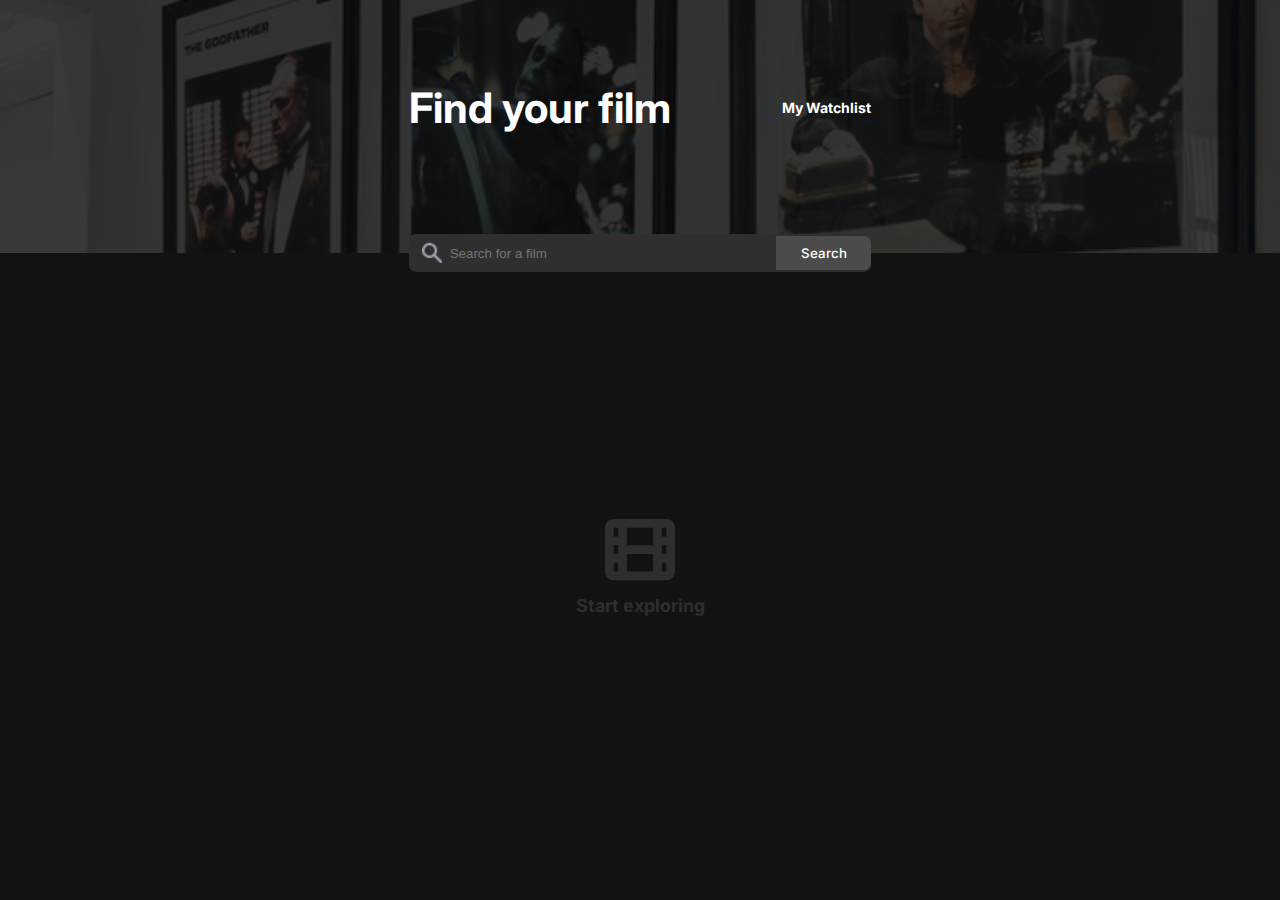
<file: index.html>
<!DOCTYPE html>
<html lang="en">
  <head>
    <meta charset="UTF-8" />
    <meta name="viewport" content="width=device-width, initial-scale=1.0" />
    <title>Movie Watchlist</title>
    <!-- Google Fonts -->
    <link rel="preconnect" href="https://fonts.googleapis.com" />
    <link rel="preconnect" href="https://fonts.gstatic.com" crossorigin />
    <link
      href="https://fonts.googleapis.com/css2?family=Inter:opsz,wght@14..32,400;700;800&display=swap"
      rel="stylesheet"
    />
    <!-- CSS -->
    <link rel="stylesheet" href="css/style.css" />
    <link rel="stylesheet" href="css/utilities.css" />
    <link rel="stylesheet" href="css/shared/header.css" />
    <link rel="stylesheet" href="css/shared/films-section.css" />
    <link rel="stylesheet" href="css/shared/movie-card.css" />
  </head>
  <body>
    <header class="header">
      <div class="header__inner container">
        <div class="header__content">
          <h1 class="header__title">Find your film</h1>
          <nav class="header__nav">
            <a class="header__nav-link" href="watchlist.html">My Watchlist</a>
          </nav>
        </div>
        <form class="header__form" id="search-form">
          <h2 class="sr-only">Search</h2>
          <img
            class="header__form-icon"
            src="img/search-icon.png"
            alt=""
            aria-hidden="true"
          />
          <div class="header__form-group">
            <label class="header__form-label" for="search">Search</label>
            <input
              class="header__form-input"
              type="text"
              id="search"
              name="search"
              placeholder="Search for a film"
            />
          </div>
          <button class="header__form-button" type="submit">Search</button>
        </form>
      </div>
    </header>

    <main>
      <section class="films-section">
        <div class="films-section__inner container">
          <h2 class="sr-only">Search Results</h2>
          <div class="films-section__msg-area" id="msg-area">
            <h3 class="films-section__msg-title">Start exploring</h3>
            <img
              class="films-section__msg-icon"
              src="img/film-icon.png"
              alt=""
              aria-hidden="true"
            />
          </div>
          <ul class="films-section__list" id="movie-list"></ul>
        </div>
      </section>
    </main>
    <script type="module" src="js/index.js"></script>
  </body>
</html>
</file>
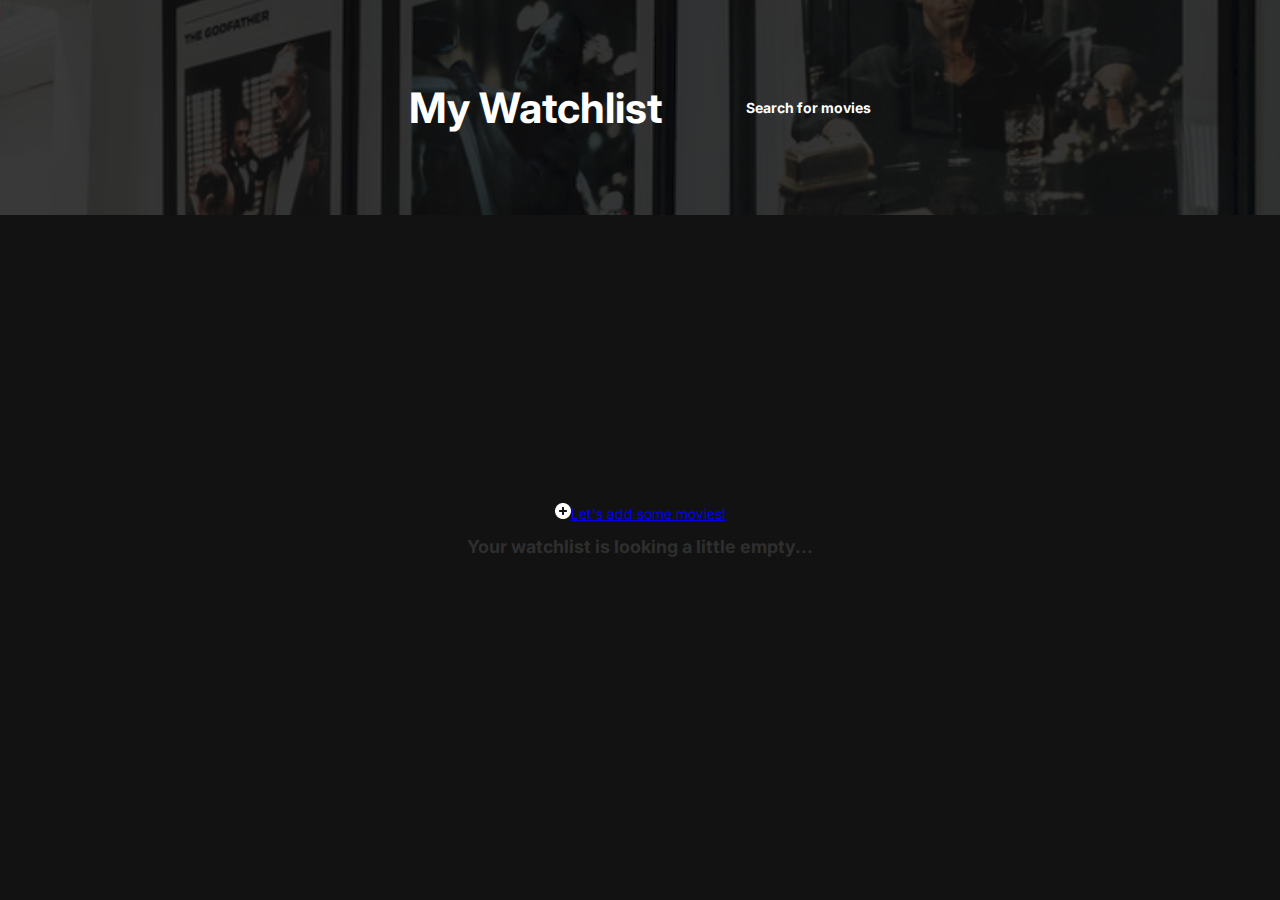
<file: watchlist.html>
<!DOCTYPE html>
<html lang="en">
  <head>
    <meta charset="UTF-8" />
    <meta name="viewport" content="width=device-width, initial-scale=1.0" />
    <title>Movie Watchlist</title>
    <!-- Google Fonts -->
    <link rel="preconnect" href="https://fonts.googleapis.com" />
    <link rel="preconnect" href="https://fonts.gstatic.com" crossorigin />
    <link
      href="https://fonts.googleapis.com/css2?family=Inter:opsz,wght@14..32,400;700;800&display=swap"
      rel="stylesheet"
    />
    <!-- CSS -->
    <link rel="stylesheet" href="css/style.css" />
    <link rel="stylesheet" href="css/utilities.css" />
    <link rel="stylesheet" href="css/shared/header.css" />
    <link rel="stylesheet" href="css/shared/films-section.css" />
    <link rel="stylesheet" href="css/shared/movie-card.css" />
  </head>
  <body>
    <header class="header">
      <div class="header__inner container">
        <div class="header__content">
          <h1 class="header__title">My Watchlist</h1>
          <nav class="header__nav">
            <a class="header__nav-link" href="index.html">Search for movies </a>
          </nav>
        </div>
      </div>
    </header>

    <main>
      <section class="films-section">
        <div class="films-section__inner container">
          <h2 class="sr-only">Your Watchlist</h2>
          <div
            class="films-section__msg-area films-section__watchlist-msg-area"
            id="msg-area"
          >
            <h3 class="films-section__msg-title">
              Your watchlist is looking a little empty...
            </h3>
            <a href="index.html" class="films-section__msg-add">
              <img
                src="/img/add-to-watchlist.png"
                alt=""
                class="films-section__msg-add-icon"
                aria-hidden="true"
              />Let's add some movies!
            </a>
          </div>
          <ul class="films-section__list" id="movie-list"></ul>
        </div>
      </section>
    </main>
    <script type="module" src="js/index.js"></script>
  </body>
</html>
</file>
<file: css/style.css>
*,
::before,
::after {
  box-sizing: border-box;
  margin: 0;
  padding: 0;
}
html {
  font-size: 14px;
}
body {
  font-family: "Inter", sans-serif;
  background-color: rgba(18, 18, 18, 1);
  color: rgba(255, 255, 255, 1);
}

p {
  line-height: 1.5;
}
</file>
<file: css/utilities.css>
.container {
  width: min(33rem, 90%);
  margin: 0 auto;
}

.sr-only {
  position: absolute;
  width: 1px;
  height: 1px;
  padding: 0;
  margin: -1px;
  overflow: hidden;
  clip: rect(0, 0, 0, 0);
  white-space: nowrap;
  border: 0;
}
</file>
<file: css/shared/header.css>
.header {
  background-image: url("/img/header-bg.png");
  background-size: cover;
  background-color: rgba(14, 14, 14, 0.8);
  background-position-x: left;
  background-position-y: 30%;
  background-blend-mode: darken;
  background-repeat: no-repeat;
  position: relative;
  font-size: 1rem;
}

.header__content {
  display: flex;
  align-items: center;
  justify-content: space-between;
  padding: 5.85rem 0;
}

.header__title {
  font-size: 3em;
}

.header__nav-link {
  text-decoration: none;
  color: rgba(255, 255, 255, 1);
  font-weight: 700;
  transition: color 0.3s ease;
  &:hover {
    color: rgba(255, 255, 255, 0.7);
  }
}

.header__form {
  border-radius: 0.5rem;
  background-color: rgb(47, 47, 47, 1);
  transform: translateY(50%);
  display: flex;
  align-items: center;
  min-height: 2.7rem;
  padding: 0 0.92rem;
  padding-right: 0;
}

.header__form-icon {
  width: 1.42rem;
  height: 1.42rem;
  margin-right: 0.57rem;
}

.header__form-label {
  display: none;
}
.header__form-input {
  border: none;
  background-color: transparent;
  color: rgba(165, 165, 165, 1);
  font-weight: 500;
  width: 100%;
  outline: none;
}

.header__form-button {
  margin-left: auto;
  background-color: rgba(75, 75, 75, 1);
  border: none;
  font-family: inherit;
  color: rgba(255, 255, 255, 1);
  font-weight: 500;
  padding: 0.64rem 1.75rem;
  border-top-right-radius: 0.5rem;
  border-bottom-right-radius: 0.5rem;
  cursor: pointer;
  transition: background-color 0.3s ease;
  &:hover {
    background-color: rgba(95, 95, 95, 1);
  }
}
</file>
<file: css/shared/films-section.css>
.films-section__inner {
  display: flex;
  justify-content: center;
  align-items: start;
  min-height: 70vh;
  padding: 6rem 0;
}

.films-section__msg-area {
  display: flex;
  flex-direction: column-reverse;
  align-items: center;
  justify-content: center;
  text-align: center;
  align-self: center;
  gap: 1rem;
}

.films-section__msg-title {
  font-size: 1.28rem;
  font-weight: 700;
  color: rgba(46, 46, 47, 1);
}

.films-section__msg-icon {
  width: 5rem;
  height: auto;
}

.films-section__list {
  list-style: none;
  padding-left: 0;
  display: flex;
  flex-direction: column;
  gap: 2rem;
}
</file>
<file: css/shared/movie-card.css>
.movie-card {
  display: flex;
  align-items: center;
  gap: 1.5rem;
  flex-direction: row-reverse;
  font-size: 1em;
  padding: 1.78rem 0;
}

.movie-card--btm-border {
  border-bottom: 0.1rem solid rgba(46, 46, 47, 1);
}

.movie-card__image {
  width: 7rem;
  height: 10.5rem;
  display: block;
  object-fit: cover;
}

.movie-card__head {
  display: flex;
  align-items: center;
  gap: 0.5rem;
  margin-bottom: 0.57rem;
}

.movie-card__title {
  font-size: 1.28em;
}

.movie-card__rating,
.movie-card__details {
  font-size: 0.85rem;
}

.movie-card__details {
  display: flex;
  align-items: center;
  gap: 1.28rem;
  margin-bottom: 0.57rem;
}

.movie-card__add-to-watchlist,
.movie-card__remove-from-watchlist {
  display: flex;
  align-items: center;
  gap: 0.5rem;
  background-color: transparent;
  border: none;
  font-size: inherit;
  color: rgba(255, 255, 255, 1);
  cursor: pointer;
  transition: color 0.3s ease;
  &:hover {
    color: rgba(255, 255, 255, 0.7);
  }
}

.movie-card__description {
  color: rgba(165, 165, 165, 1);
}
</file>
